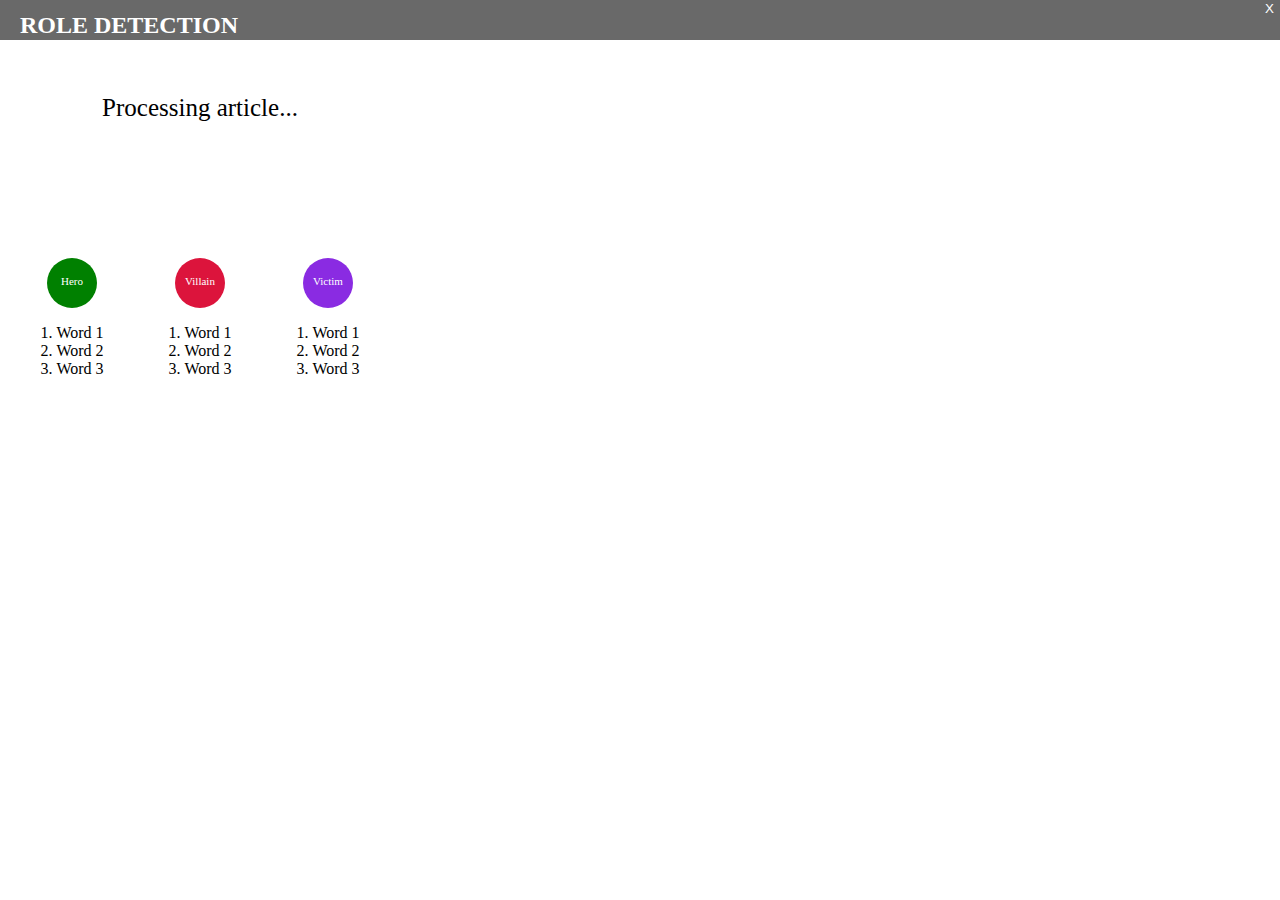
<file: chrome-extension/popup.html>
<!doctype html>
<html lang="en">

<head>
    <title>Role Detection</title>
    <link rel="stylesheet" type="text/css" href="style.css">
</head>

<body>
  <div id="loading"> Processing article... </div>

  <div id="titleDiv">
    <h2 id="title">ROLE DETECTION</h2>
    <button id="close">X</button>
  </div>

  <div class="column" id="heroDiv">
    <div class="circle" id="heroCircle">
      <p>Hero</p>
    </div>
    <p class ="role" id="hero"></p>
    <div id = "heroWords">    
      <ol>
        <li class="word1">Word 1</li>
        <li class="word2">Word 2</li>
        <li class="word3">Word 3</li>
      </ol>
    </div>
  </div>

  <div class="column" id="villainDiv">
    <div class="circle" id="villainCircle">
      <p>Villain</p>
    </div>
    <p class ="role" id="villain"></p>
    <div id = "villainWords">
      <ol>
        <li class="word1">Word 1</li>
        <li class="word2">Word 2</li>
        <li class="word3">Word 3</li>
      </ol>
    </div>
  </div>

  <div class="column" id="victimDiv">
    <div class="circle" id="victimCircle">
      <p>Victim</p>
    </div>
    <p class ="role" id="victim"></p>
    <div id = "victimWords">
      <ol>
        <li class="word1">Word 1</li>
        <li class="word2">Word 2</li>
        <li class="word3">Word 3</li>
      </ol>
    </div>
  </div>

  <script src="https://ajax.googleapis.com/ajax/libs/jquery/3.1.0/jquery.min.js"></script>
  <script src="script.js"></script>
</body>

</html>
</file>
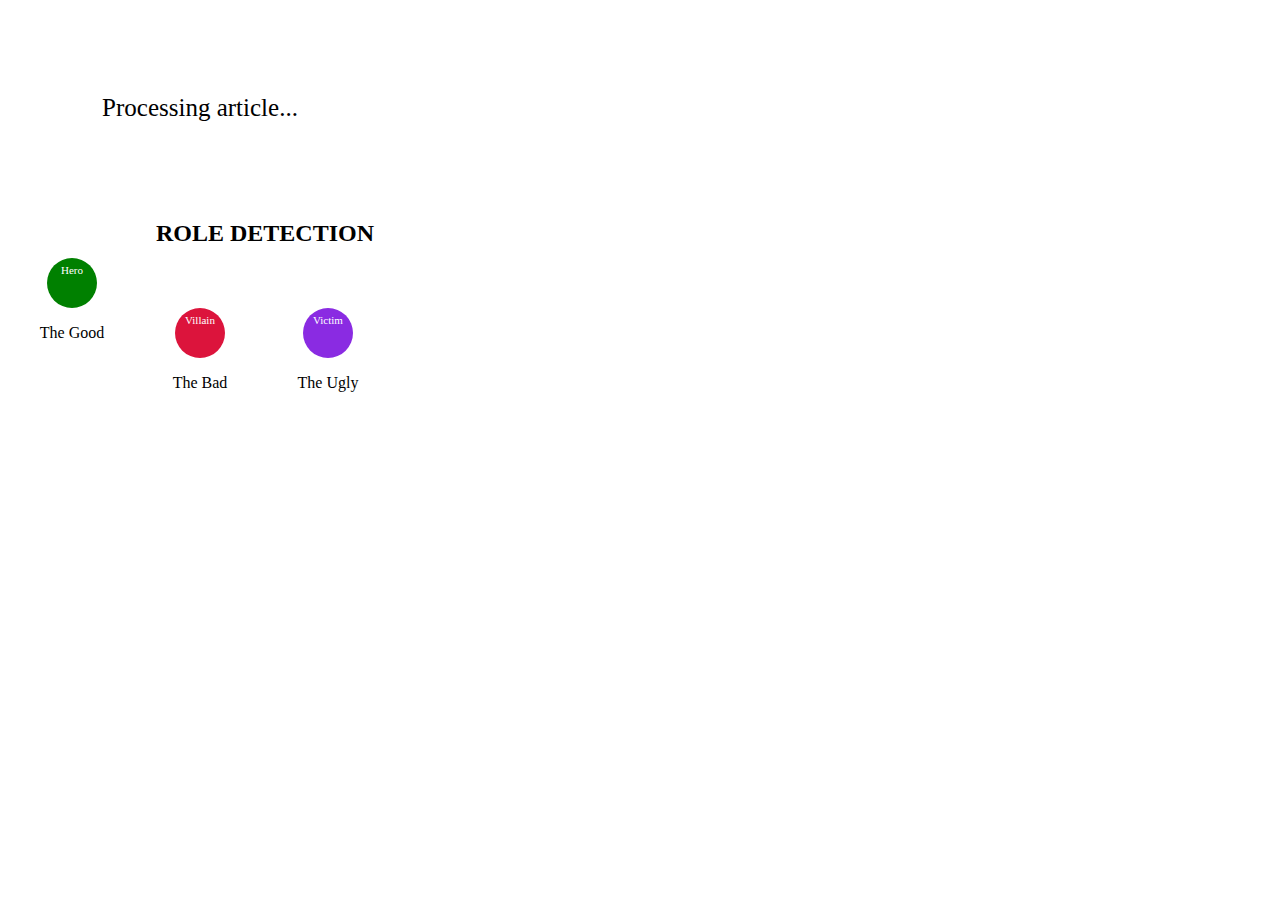
<file: chrome-extension/results.html>
<!doctype html>
<html lang="en">

<head>
    <title>Role Detection</title>
    <link rel="stylesheet" type="text/css" href="style.css">
</head>

<body>
  <div id="loading"> Processing article... </div>


  <div id="title">
    <h2>ROLE DETECTION</h2>
  </div>

  <div class="column" id="heroDiv">
    <div class="circle" id="heroCircle">Hero</div>
    <p id="hero">The Good</p>
  </div>

  <div class="column" id="villainDiv">
    <div class="circle" id="villainCircle">Villain</div>
    <p id="villain">The Bad</p>
  </div>

  <div class="column" id="victimDiv">
    <div class="circle" id="victimCircle">Victim</div>
    <p id="victim">The Ugly</p>
  </div>

  <script src="https://ajax.googleapis.com/ajax/libs/jquery/3.1.0/jquery.min.js"></script>
  <script src="script.js"></script>
</body>

</html>
</file>
<file: chrome-extension/style.css>
/* Height and width of popup window */
html {
  height: 225px;
  width: 400px;
}

/* The title bar */
#titleDiv {
  position: fixed;
  top: 0px;
  right: 0px;
  left: 0px;
  height: 40px;
  background-color: DimGrey;
  color: White;
}

#title {
  line-height: 10px;
  padding-left: 20px;
  display: inline-block;
}

#close{
  border: none;
  float: right;
  background-color: inherit;
  color: inherit;
}


/* Loading message */
#loading {
  text-align: center;
  line-height: 200px;
  font-size: 25px;
}

/* Split window into three columns */
.column {
  margin-top: 50px;
  float: left;
  width: 33.33%;
  text-align: center;
}

.role {
  font-weight: bolder;
}

.circle {
  height: 50px;
  width: 50px;
  border-radius: 50%;
  display: inline-block;
  color: White;
  font-size: 11px;
  line-height: 25px;
}

.circle#heroCircle {
  background-color: Green;
}

.circle#villainCircle {
  background-color: Crimson;
}

.circle#victimCircle {
  background-color: BlueViolet;
}

ol {
  list-style-position: inside;
  padding-left: 0;
}
</file>
